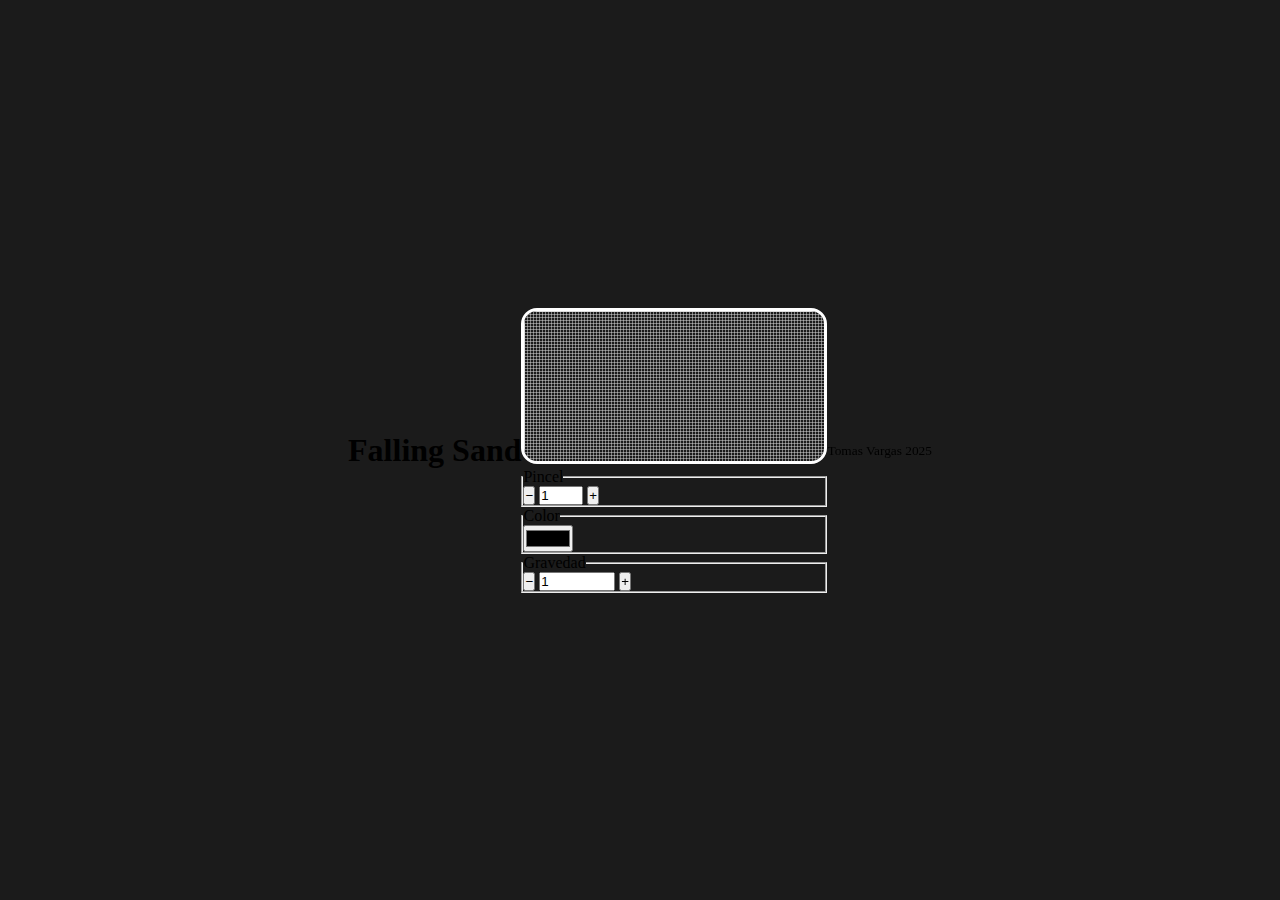
<file: index.html>
<!DOCTYPE html>
<html lang="es">
<head>
  <meta charset="UTF-8" />
  <meta name="viewport" content="width=device-width, initial-scale=1" />

  <title>Falling Sand</title>
  <link rel="stylesheet" href="style.css" />
  <script type="module" src="src/main.js" defer></script>
</head>

<body>
  <!--  HEADER  (solo el título) -->
  <header class="site-header">
    <h1>Falling Sand</h1>
  </header>

  <!--  CONTENIDO PRINCIPAL  -->
  <main class="layout">
    <!-- Canvas primero en DOM para que lector de pantalla llegue antes al "juego" -->
    <canvas id="canvas" aria-label="Área de simulación"></canvas>

    <!-- Panel de controles -->
    <aside class="controls">
      <fieldset>
        <legend>Pincel</legend>
        <div class="field-wrapper">
          <button aria-label="Disminuir tamaño de pincel" data-type="minus" data-input="brush">−</button>
          <input type="number" id="brush" name="brush" min="1" max="4" value="1" />
          <button aria-label="Aumentar tamaño de pincel" data-type="add" data-input="brush">+</button>
        </div>
      </fieldset>

      <fieldset>
        <legend>Color</legend>
        <input type="color" id="color" name="color" />
      </fieldset>

      <fieldset>
        <legend>Gravedad</legend>
        <div class="field-wrapper">
          <button aria-label="Disminuir gravedad" data-type="minus" data-input="gravity">−</button>
          <input type="number" id="gravity" name="gravity" min="-2" max="2" step=".25" value="1" />
          <button aria-label="Aumentar gravedad" data-type="add" data-input="gravity">+</button>
        </div>
      </fieldset>
    </aside>
  </main>

  <!--  FOOTER  -->
  <footer class="site-footer">
    <small>Tomas Vargas 2025</small>
  </footer>
</body>
</html>
</file>
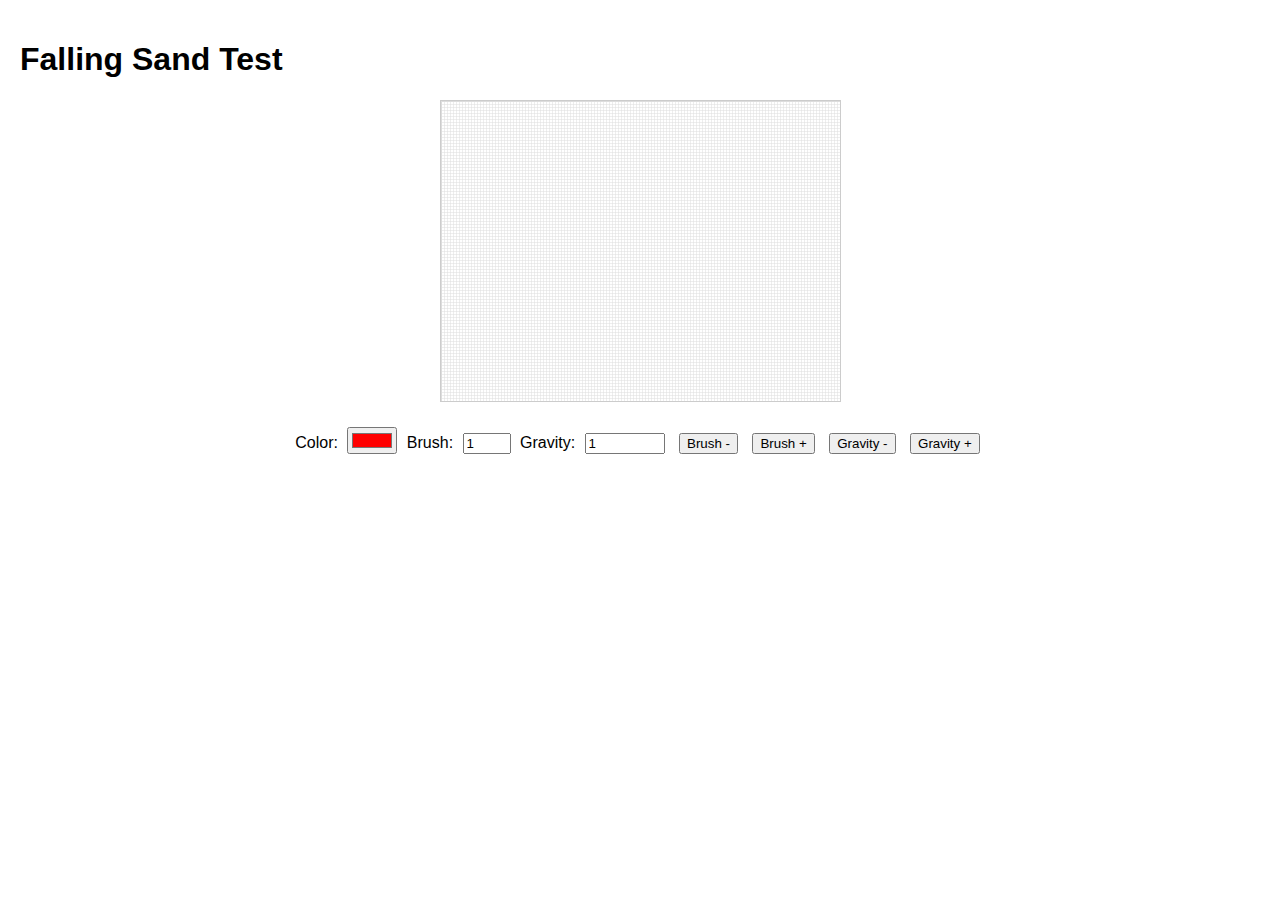
<file: test.html>
<!DOCTYPE html>
<html lang="en">
<head>
    <meta charset="UTF-8">
    <meta name="viewport" content="width=device-width, initial-scale=1.0">
    <title>Test Falling Sand</title>
    <style>
        body { 
            margin: 0; 
            padding: 20px; 
            font-family: Arial, sans-serif; 
        }
        #canvas { 
            border: 1px solid #ccc; 
            display: block; 
            margin: 20px auto; 
        }
        .controls {
            text-align: center;
            margin: 20px;
        }
        .controls input, .controls button {
            margin: 5px;
        }
    </style>
</head>
<body>
    <h1>Falling Sand Test</h1>
    
    <canvas id="canvas" width="400" height="300"></canvas>
    
    <div class="controls">
        <label>Color: <input type="color" id="color" value="#ff0000"></label>
        <label>Brush: <input type="number" id="brush" min="1" max="4" value="1"></label>
        <label>Gravity: <input type="number" id="gravity" min="-2" max="2" step="0.25" value="1"></label>
        
        <button data-type="minus" data-input="brush">Brush -</button>
        <button data-type="add" data-input="brush">Brush +</button>
        <button data-type="minus" data-input="gravity">Gravity -</button>
        <button data-type="add" data-input="gravity">Gravity +</button>
    </div>
    
    <script type="module" src="src/main.js"></script>
</body>
</html>
</file>
<file: style.css>
* {
    margin: 0;
    padding: 0;
    box-sizing: border-box;
}

:root {
    --background-color: rgb(27, 27, 27)
}

body {
    min-height: 100vh;
    background-color: var(--background-color);
    display: flex;
    justify-content: center;
    align-items: center;
}

canvas{
    border: 0.2em solid white;
    border-radius: 1em;
}
</file>
